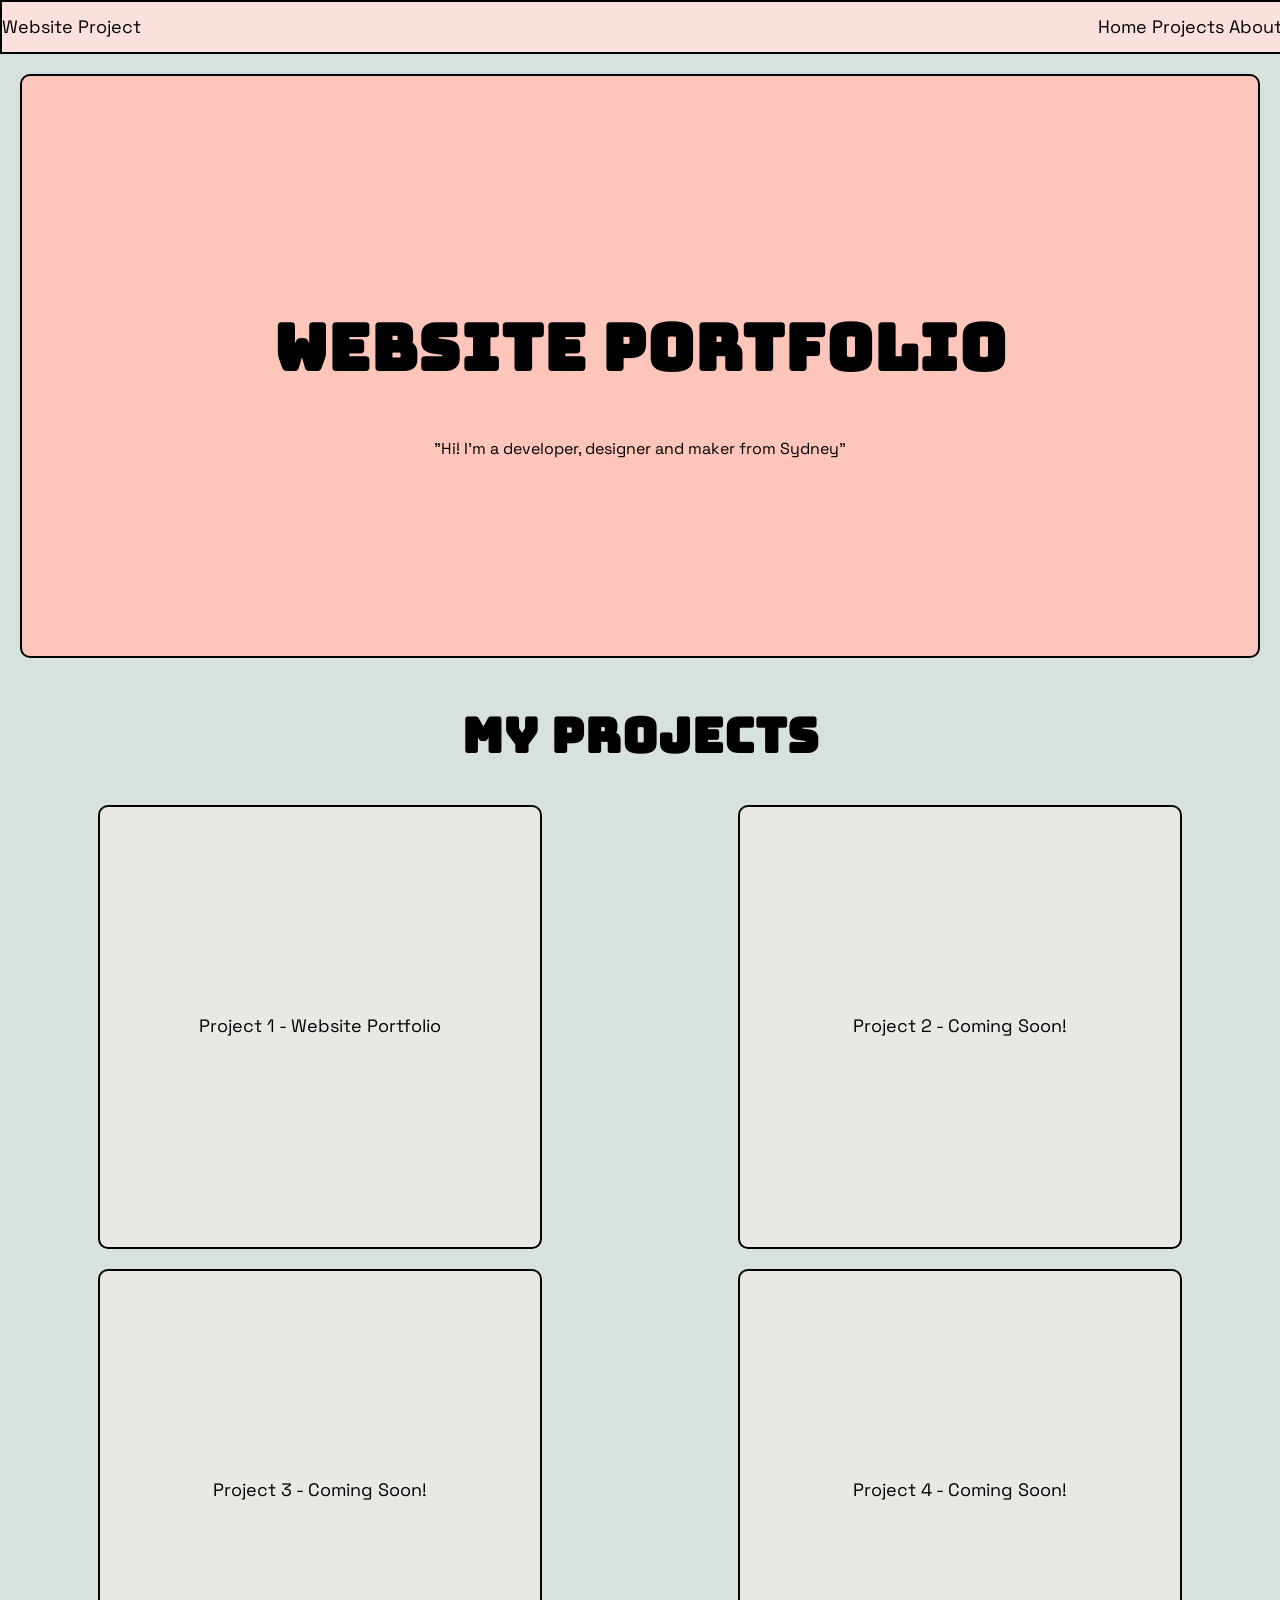
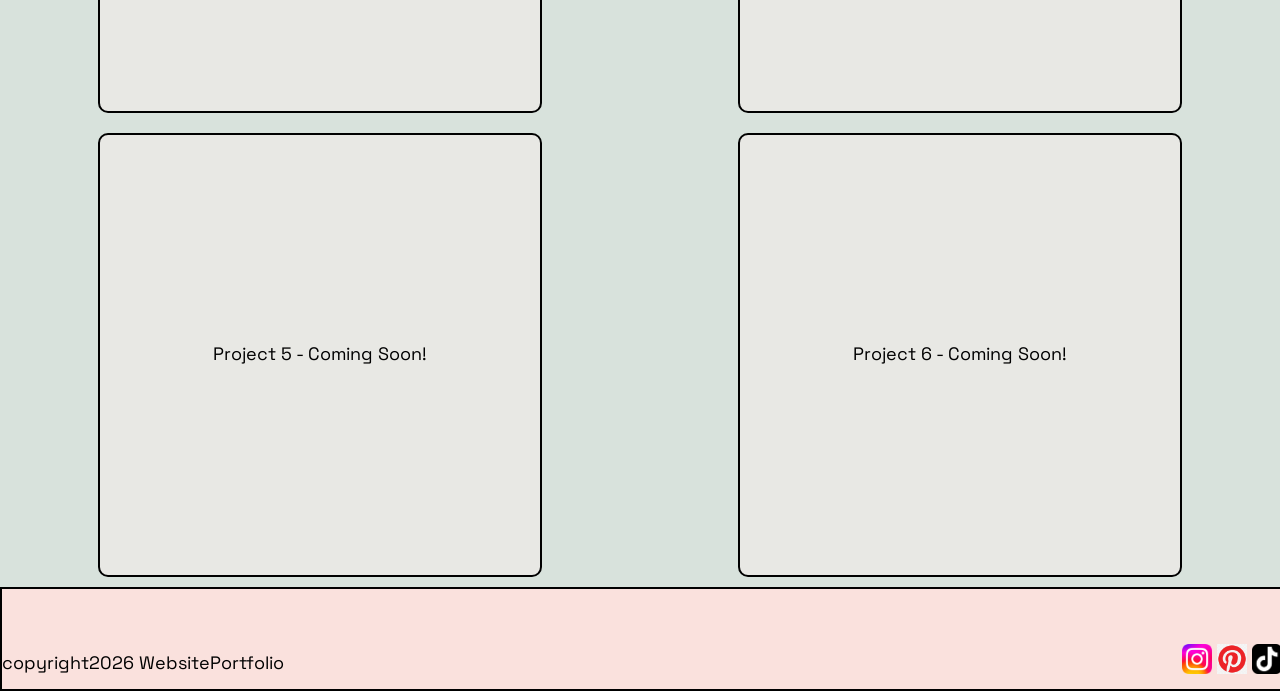
<file: index.html>
<!DOCTYPE html>
<html lang="en">

<head>
    <meta charset="UTF-8">
    <meta name="viewport" content="width=device-width, initial-scale=1.0">
    <title>Home</title>
    <link rel="preconnect" href="https://fonts.googleapis.com">
    <link rel="preconnect" href="https://fonts.gstatic.com" crossorigin>
    <link
        href="https://fonts.googleapis.com/css2?family=Bungee&family=Chela+One&family=Space+Grotesk:wght@300..700&display=swap"
        rel="stylesheet">
    <link rel="stylesheet" href="style.css">
</head>


<body>
    <div class="page-layout">
        <header>
            <div>Website Project</div>
            <nav class="links">
                <a href="index.html">Home</a>
                <a href="#">Projects</a>
                <a href="#">About</a>
            </nav>


        </header>
        <main>
            <div class="container">
                <h1>Website Portfolio</h1>

                <p>
                    "Hi! I'm a developer, designer and maker from Sydney"
                </p>
            </div>
            <h2>My Projects</h2>
            <div class="container0">
                <div class="item0"><a href="project-1-website.html">Project 1 - Website Portfolio</a></div>
                <div class="item0">Project 2 - Coming Soon!</div>
                <div class="item0">Project 3 - Coming Soon!</div>
                <div class="item0">Project 4 - Coming Soon!</div>
                <div class="item0">Project 5 - Coming Soon!</div>
                <div class="item0">Project 6 - Coming Soon!</div>
            </div>

        </main>
        <footer>

            <div> copyright2026 WebsitePortfolio</div>
            <nav class="social-links">
                <a href="#">
                    <img class="social-logo" src="./Instagram_logo_2022.svg.webp" alt="Instagram Logo" />
                </a>
                <a href="#">
                    <img class="social-logo" src="./pinterest-social-media-round-logo-7017516947924768almqtzhiq.png"
                        alt="Pinterest Logo" />
                </a>
                <a href="#">
                    <img class="social-logo" src="./Tiktok_icon.svg.png" alt="TikTok Logo" />
                </a>
            </nav>

        </footer>

</body>

</html>
</file>
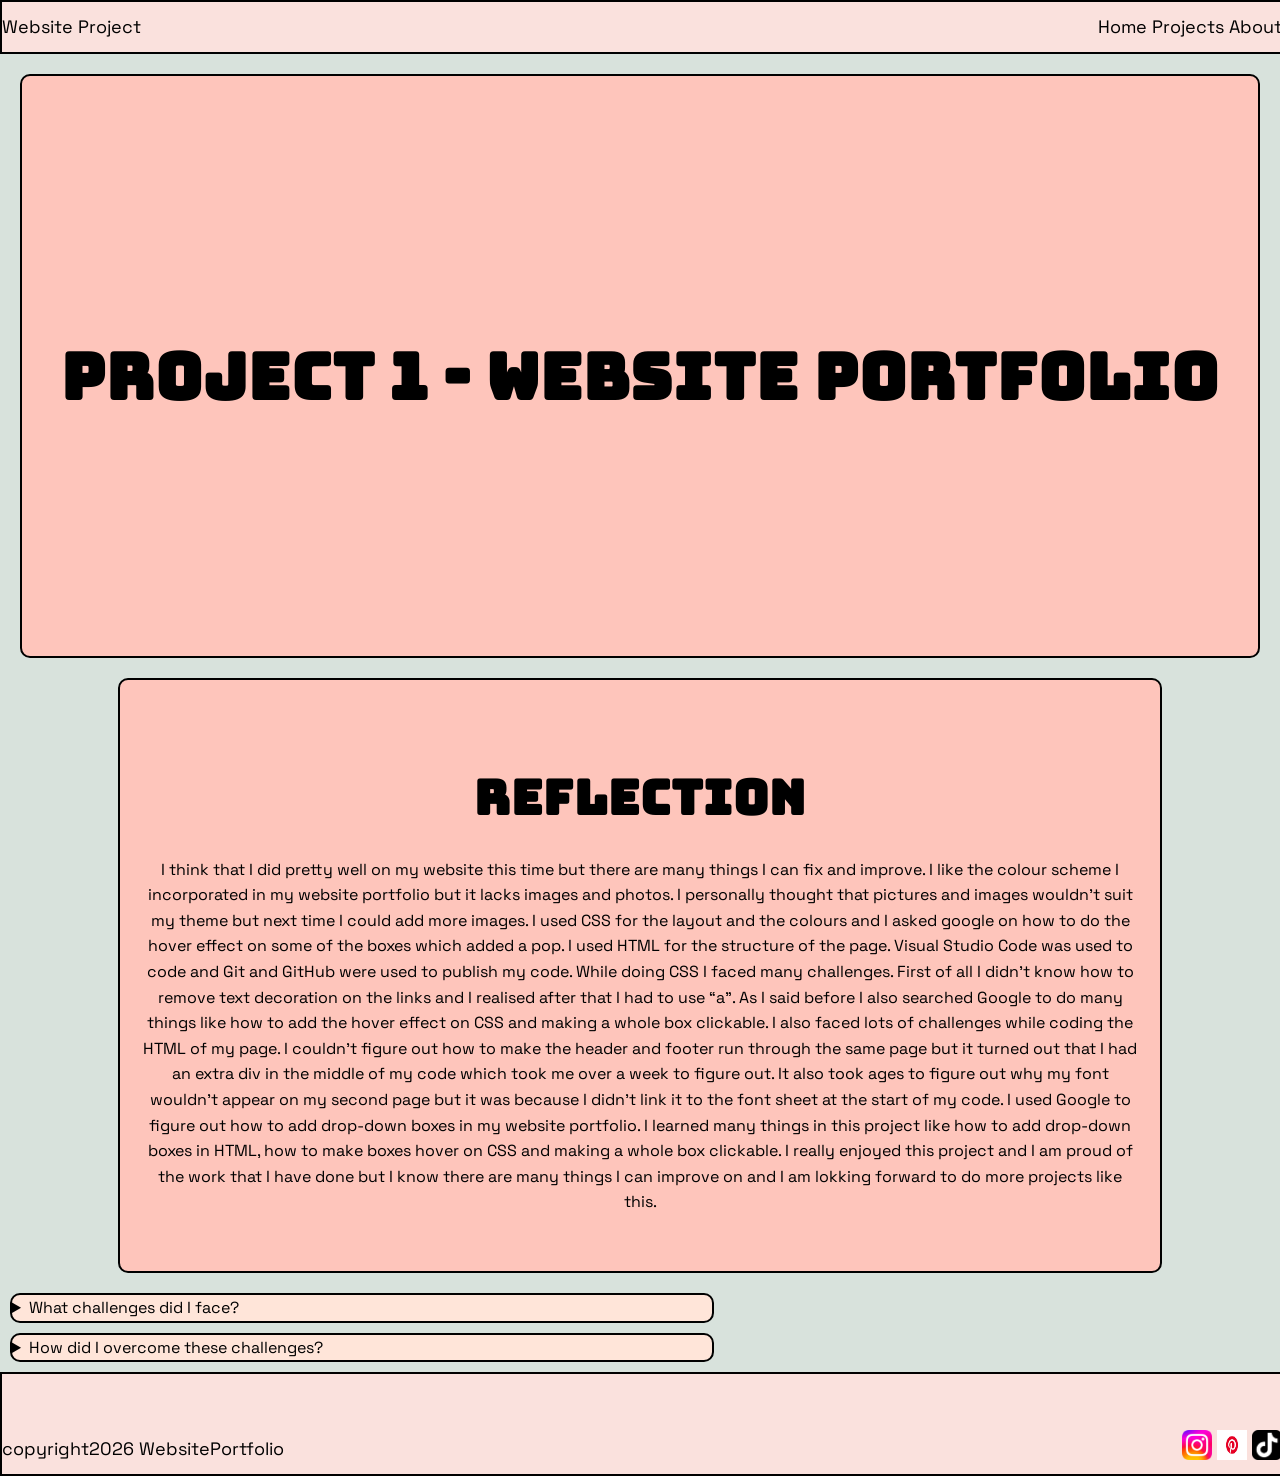
<file: project-1-website.html>
<!DOCTYPE html>
<html lang="en">

<head>
    <meta charset="UTF-8">
    <meta name="viewport" content="width=device-width, initial-scale=1.0">
    <title>Website Project</title>
    <link rel="preconnect" href="https://fonts.googleapis.com">
    <link rel="preconnect" href="https://fonts.gstatic.com" crossorigin>
    <link
        href="https://fonts.googleapis.com/css2?family=Bungee&family=Chela+One&family=Space+Grotesk:wght@300..700&display=swap"
        rel="stylesheet">
    <link rel="stylesheet" href="style.css">
</head>

<body>
    <div class="page-layout">
        <header>
            <div>Website Project</div>
            <nav>
                <a href="index.html">Home</a>
                <a href="#">Projects</a>
                <a href="#">About</a>
            </nav>

        </header>
        <main>
            <div class="container">
                <h1>Project 1 - Website Portfolio</h1>
            </div>
            <div class="box0">
                <h2>Reflection</h2>
                <p>
                    I think that I did pretty well on my website this time but there are many things I can fix and
                    improve. I like the colour scheme I incorporated in my website portfolio but it lacks images and
                    photos. I personally thought that pictures and images wouldn't suit my theme but next time I could
                    add more images. I used CSS for the layout and the colours and I asked google on how to do the hover
                    effect on some of the boxes which added a pop. I used HTML for the structure of the page. Visual
                    Studio Code was used to code and Git and GitHub were used to publish my code.

                    While doing CSS I faced many challenges. First of all I didn’t know how to remove text decoration on
                    the links and I realised after that I had to use “a”. As I said before I also searched Google to do
                    many things like how to add the hover effect on CSS and making a whole box clickable. I also faced
                    lots of challenges while coding the HTML of my page. I couldn’t figure out how to make the header
                    and footer run through the same page but it turned out that I had an extra div in the middle of my
                    code which took me over a week to figure out. It also took ages to figure out why my font wouldn’t
                    appear on my second page but it was because I didn’t link it to the font sheet at the start of my
                    code. I used Google to figure out how to add drop-down boxes in my website portfolio.

                    I learned many things in this project like how to add drop-down boxes in HTML, how to make boxes
                    hover on CSS and making a whole box clickable. I really enjoyed this project and I am proud of the
                    work that I have done but I know there are many things I can improve on and I am lokking forward to
                    do more projects like this.


                </p>
            </div>
            <div class="questions">
                <details>
                    <summary>What challenges did I face?</summary>
                    <!-- Content to be shown/hidden goes here -->
                    <p>I faced many challenges while working on this project. The main ones are:</p>
                    <ul>
                        <li>I faced challenges with removing text decoration on links.</li>
                        <li>I had difficulty making the header and footer span the entire page.</li>
                        <li>I struggled with getting the font to display correctly on all pages.</li>
                    </ul>

                </details>
            </div>
            <div class="questions">
                <details>
                    <summary>How did I overcome these challenges?</summary>
                    <!-- Content to be shown/hidden goes here -->
                    <p>I overcame these challenges by:</p>
                    <ul>
                        <li>Searching Google for different approaches</li>
                        <li>Asking for help from peers and instructors.</li>
                        <li>Practicing and experimenting with different solutions</li>
                    </ul>

                </details>
            </div>
    </div>

    </main>
    <footer>
        <div> copyright2026 WebsitePortfolio</div>
        <nav class="social-links">
            <a href="#">
                <img class="social-logo" src="./Instagram_logo_2022.svg.webp" alt="Instagram Logo" />
            </a>
            <a href="#">
                <img class="social-logo" src="./Brand_Guidelines_hero_2x.webp" alt="Pinterest Logo" />
            </a>
            <a href="#">
                <img class="social-logo" src="./Tiktok_icon.svg.png" alt="TikTok Logo" />
            </a>
        </nav>
    </footer>
    </div>
    <!-- Reflection will go here -->
</body>

</html>
</file>
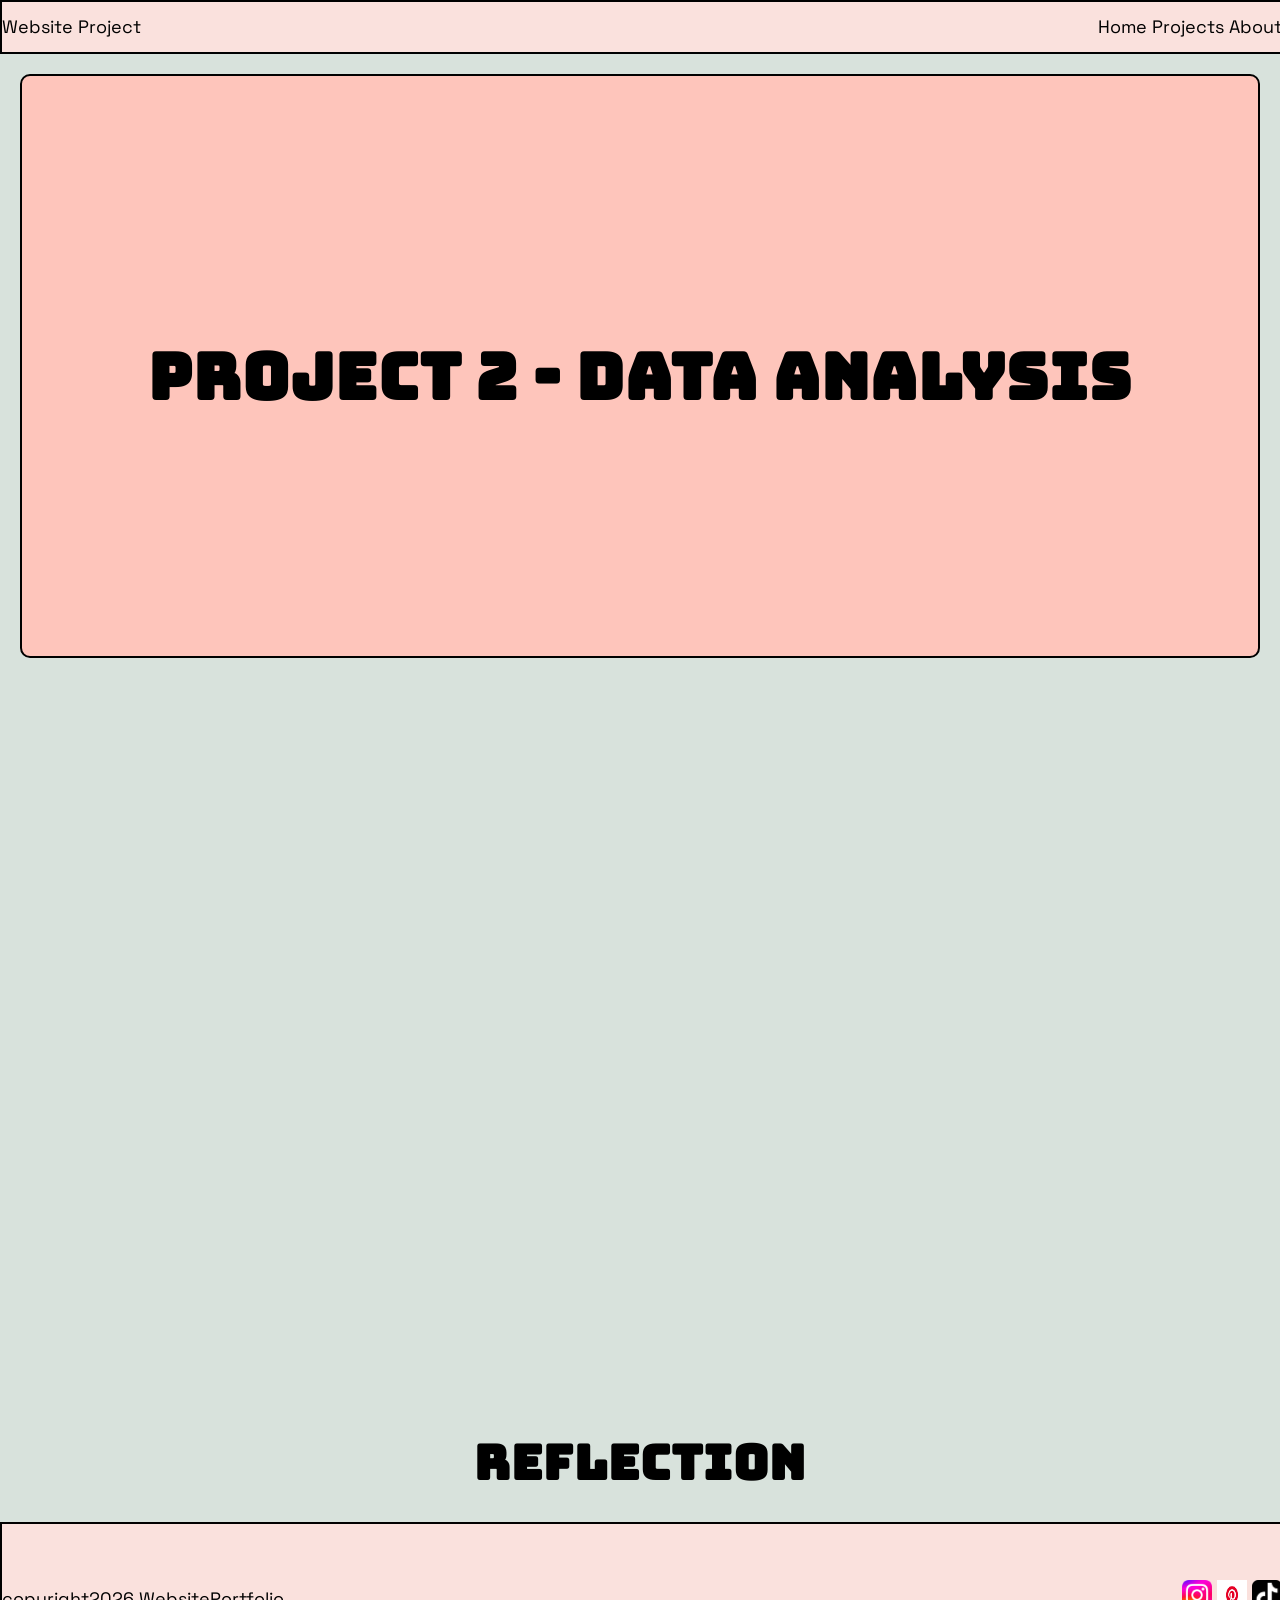
<file: project2-dataanalysis.html>
<!DOCTYPE html>
<html lang="en">

<head>
    <meta charset="UTF-8">
    <meta name="viewport" content="width=device-width, initial-scale=1.0">
    <title>Website Project</title>
    <link rel="preconnect" href="https://fonts.googleapis.com">
    <link rel="preconnect" href="https://fonts.gstatic.com" crossorigin>
    <link
        href="https://fonts.googleapis.com/css2?family=Bungee&family=Chela+One&family=Space+Grotesk:wght@300..700&display=swap"
        rel="stylesheet">
    <link rel="stylesheet" href="style.css">
</head>

<body>
    <div class="page-layout">
        <header>
            <div>Website Project</div>
            <nav>
                <a href="index.html">Home</a>
                <a href="#">Projects</a>
                <a href="#">About</a>
            </nav>

        </header>
        <main>
            <div class="container">
                <h1>Project 2 - Data Analysis</h1>
            </div>
            <iframe
                src="https://docs.google.com/spreadsheets/d/e/2PACX-1vSXyq-FhwHVhslNP96Atbi4zfrDb4spxAF9QwoNUd7jhFFZYm-Aq3PYegLjniutimvUllc4lrRuNNuZ/pubhtml?gid=751679813&amp;single=true&amp;widget=true&amp;headers=false"></iframe>
            <h2>Reflection</h2>




        </main>
        <footer>
            <div> copyright2026 WebsitePortfolio</div>
            <nav class="social-links">
                <a href="#">
                    <img class="social-logo" src="./Instagram_logo_2022.svg.webp" alt="Instagram Logo" />
                </a>
                <a href="#">
                    <img class="social-logo" src="./Brand_Guidelines_hero_2x.webp" alt="Pinterest Logo" />
                </a>
                <a href="#">
                    <img class="social-logo" src="./Tiktok_icon.svg.png" alt="TikTok Logo" />
                </a>
            </nav>
        </footer>
    </div>
    <!-- Reflection will go here -->
</body>

</html>
</file>
<file: style.css>
body {
    background: #d8e2dc;
    font-family: "Space Grotesk", Arial, Helvetica, sans-serif;
    margin: 0;
    padding: 0;
    line-height: 1.6;
    color: #000000;
}

.page-layout {
    display: flex;
    flex-direction: column;
    justify-content: space-between;
    min-height: 100vh;
}

.links a {
    text-decoration: none;
}

header,
footer {
    font-size: 18px;
    padding: 0;
    width: 100%;
    background-color: #fae1dd;
    display: flex;
    justify-content: space-between;
    align-items: center;
    height: 50px;
    text-align: center;
    border: 2px solid #000;


}

footer {
    padding-top: 50px;
}


.container {
    min-height: 500px;
    padding: 40px 20px;
    margin: 20px;
    background-color: #fec5bb;
    background-size: all;
    border-radius: 10px;
    display: flex;
    flex-direction: column;
    justify-content: center;
    align-items: center;
    text-align: center;
    position: relative;
    border: 2px solid #000;
}

h1 {
    font-family: "Bungee", sans-serif;
    font-size: 4rem;
    letter-spacing: 1px;
    margin-bottom: 20px;
    justify-content: center;
}

.social-logo {
    width: 30px;
    height: 30px;
}

.social-links a {
    text-decoration: none;
}




.item0 {
    background-color: #e8e8e4;
    width: 400px;
    height: 400px;
    border-radius: 10px;
    border: 2px solid #000;
    display: flex;
    align-items: center;
    justify-content: center;
    text-align: center;
    margin: 10px;
    color: black;
    padding: 20px;
    /* Add a smooth transition for the color change */
    transition: background-color 0.4s, color 0.4s;
    font-size: large;
}



.item0:hover {
    background-color: #ffe5d9;
    color: black;
    transform: scaleY(0.9);
    transform-origin: center;
    transition: all 0.2s ease-in-out;
    transform: scale(0.9, 0.9);
    transition: transform 0.3s ease;

}

.container0 {
    display: flex;
    max-gap: 60px;
    flex-wrap: wrap;
    justify-content: space-around;
    align-items: start;
    position: relative;



}

.questions {
    display: flex;
    justify-content: space-between;
    gap: 30px;
    background-color: #ffe5d9;
    margin: 10px;
    border-radius: 10px;
    max-width: 700px;
    border: 2px solid #000;
}




a {
    text-decoration: none;
    color: black;
}



.box0 {
    max-width: 1000px;
    min-height: 500px;
    padding: 40px 20px;
    margin: 20px auto;
    background-color: #fec5bb;
    text-align: center;
    border: 2px solid #000;
    border-radius: 10px;
}

.item0>a {
    display: flex;
    width: 100%;
    height: 100%;
    align-items: center;
    justify-content: center;
    color: inherit;
    text-decoration: none;


}

h2 {
    font-family: "Bungee", sans-serif;
    font-size: 3rem;
    letter-spacing: 1px;
    margin-bottom: 20px;
    text-align: center;
}

iframe {
    width: 100%;
    height: 700px;
    border: none;
}
</file>
